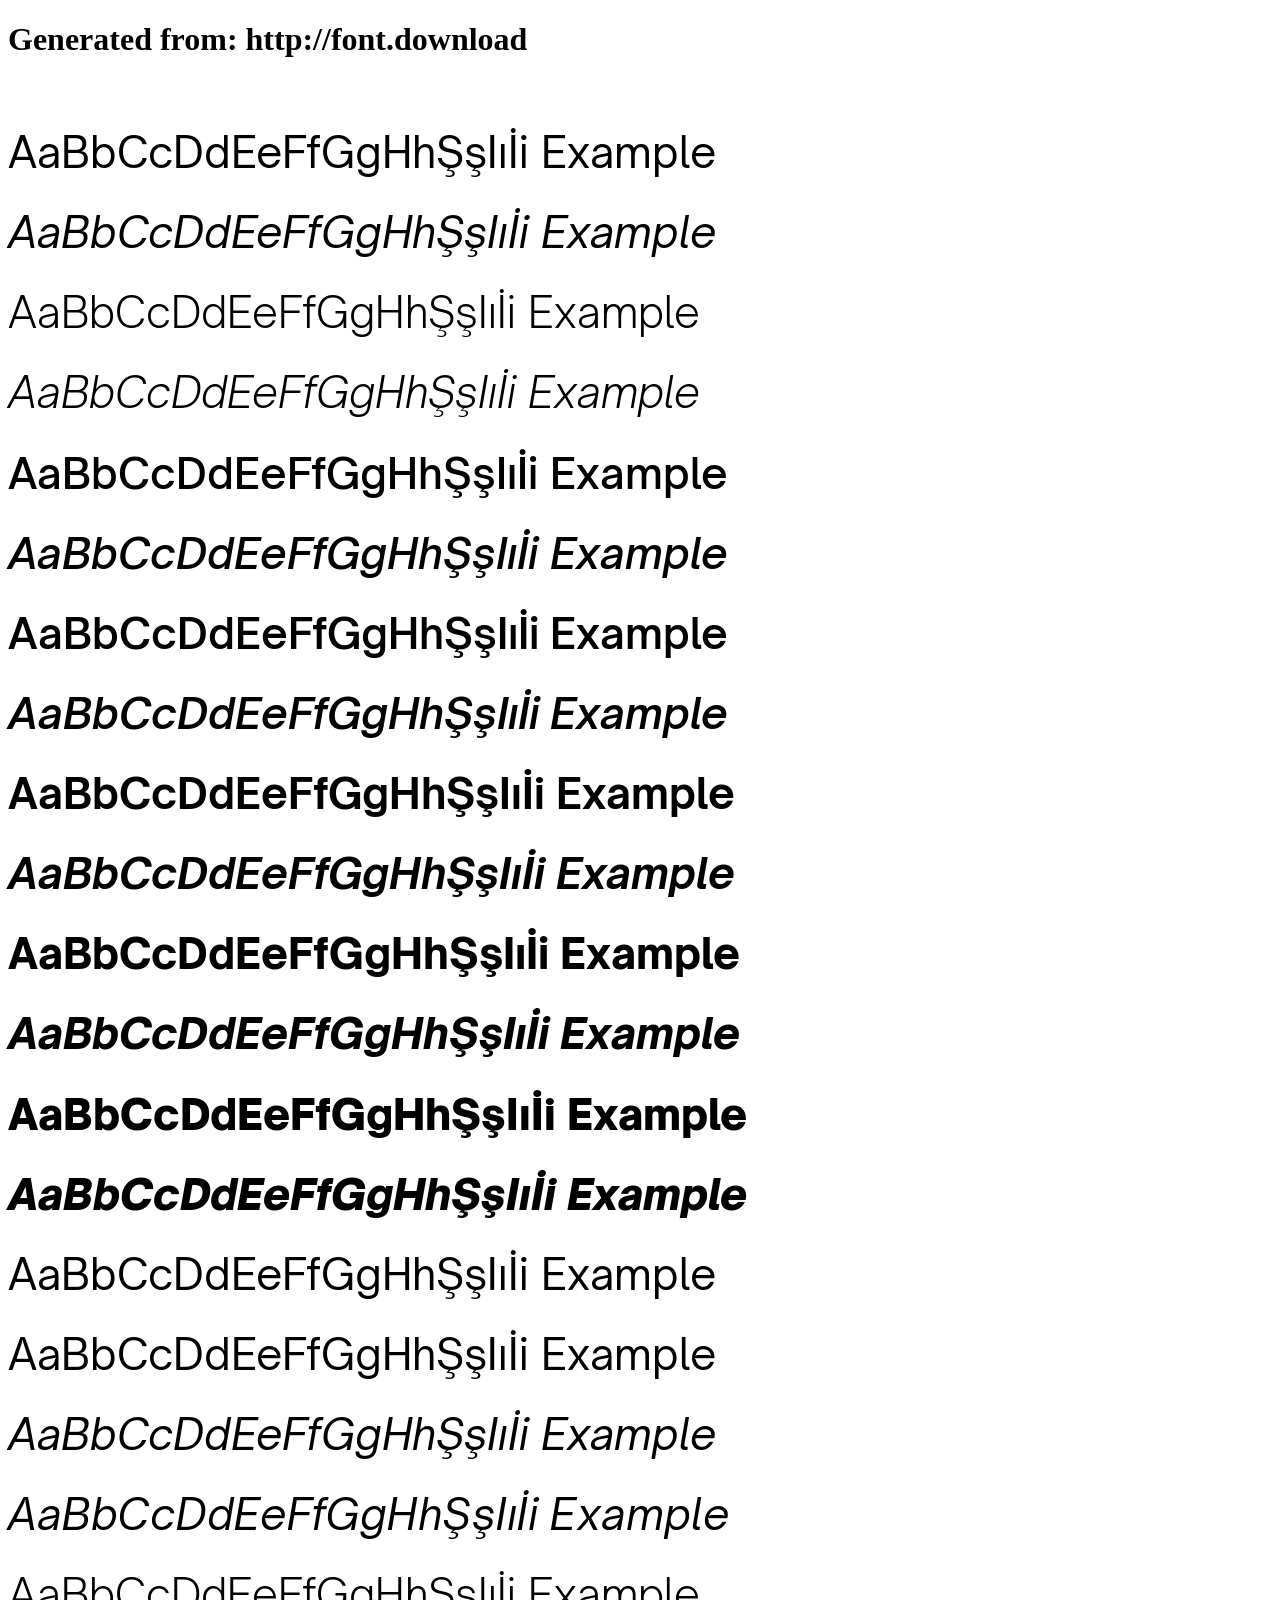
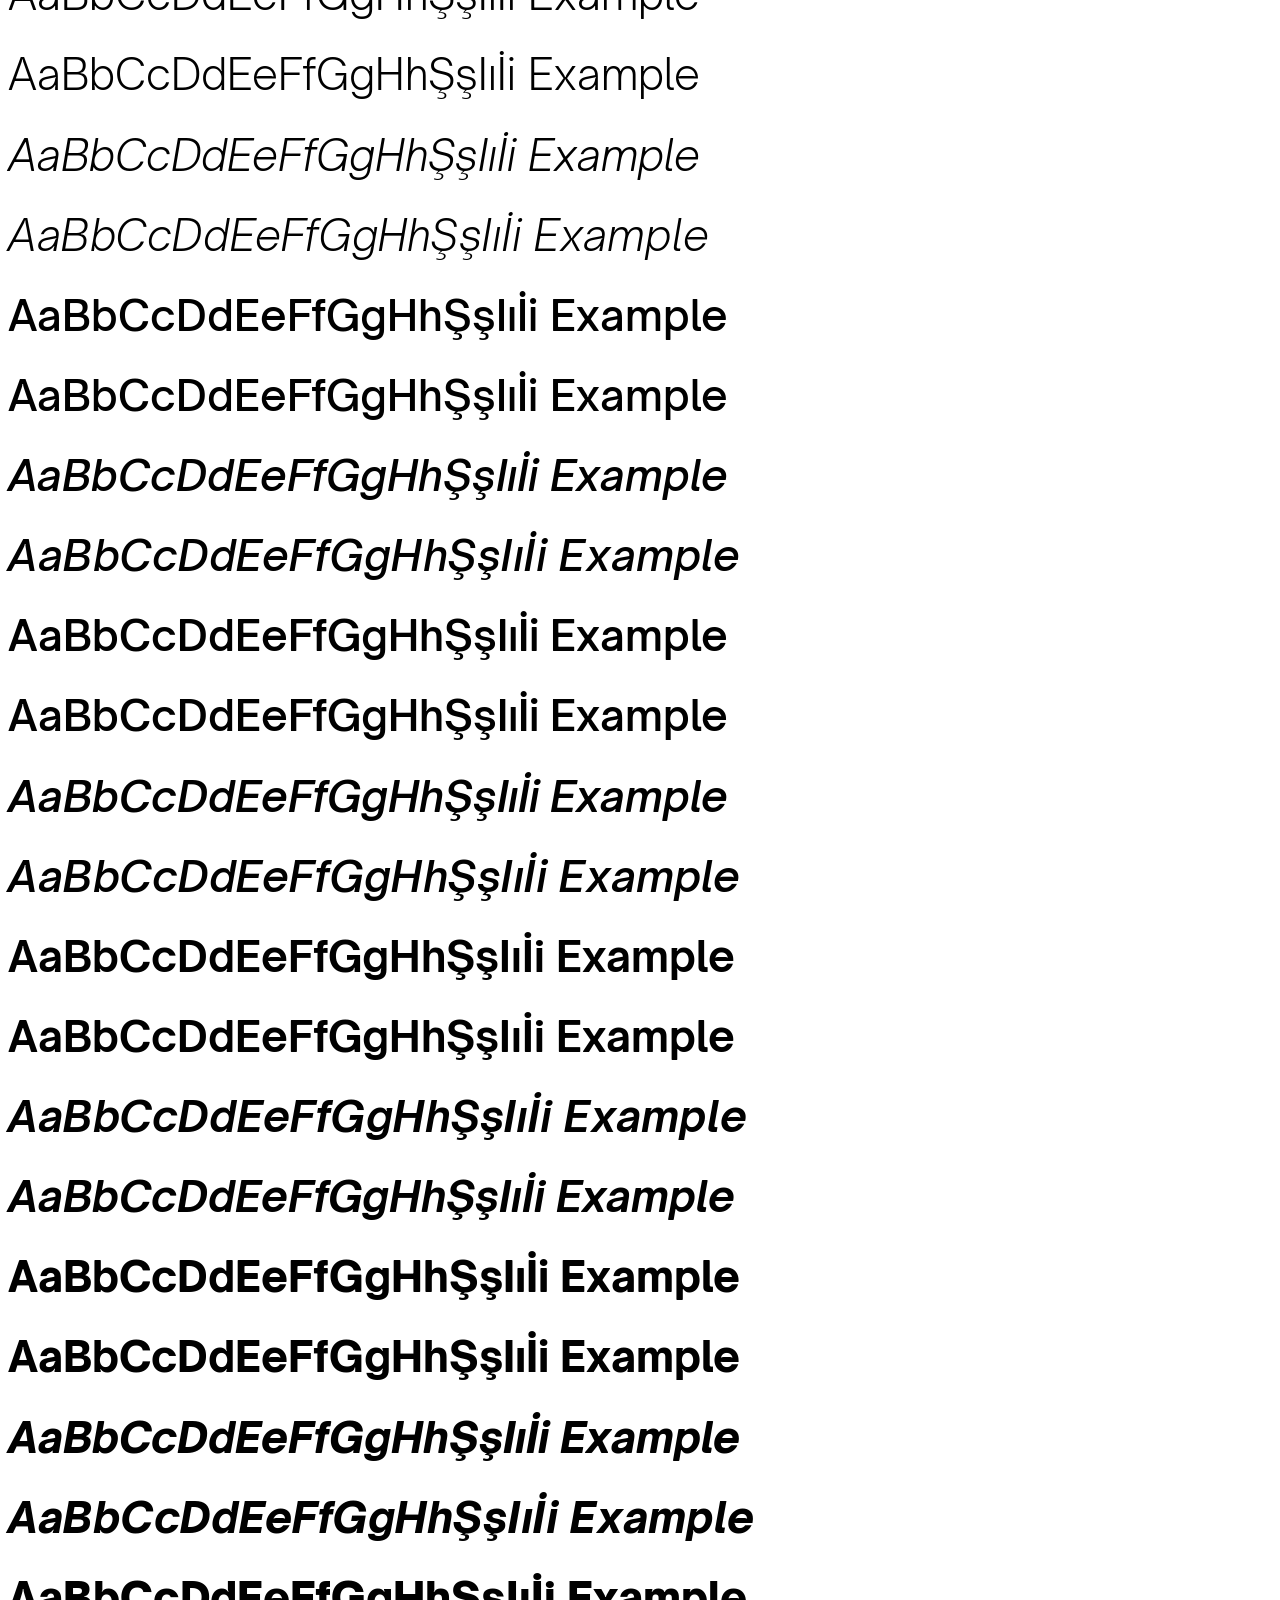
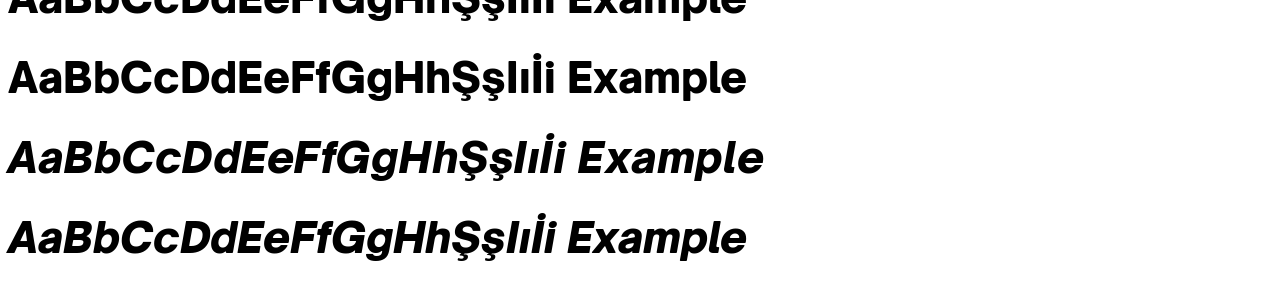
<file: public/fonts/open-sauce-one-webfont (1)/example.html>
<!DOCTYPE html>
<html xmlns="http://www.w3.org/1999/xhtml">
<head>
    <meta http-equiv="Content-Type" content="text/html; charset=utf-8"/>
    <link rel="stylesheet" type="text/css"
          href="style.css"/>
</head>

<body>

<h1>Generated from: http://font.download</h1><br/>
<h1 style="font-family:'Open Sauce One Regular';font-weight:normal;font-size:42px">AaBbCcDdEeFfGgHhŞşIıİi Example</h1>
<h1 style="font-family:'Open Sauce One Italic';font-weight:normal;font-size:42px">AaBbCcDdEeFfGgHhŞşIıİi Example</h1>
<h1 style="font-family:'Open Sauce One Light';font-weight:normal;font-size:42px">AaBbCcDdEeFfGgHhŞşIıİi Example</h1>
<h1 style="font-family:'Open Sauce One Light Italic';font-weight:normal;font-size:42px">AaBbCcDdEeFfGgHhŞşIıİi Example</h1>
<h1 style="font-family:'Open Sauce One Medium';font-weight:normal;font-size:42px">AaBbCcDdEeFfGgHhŞşIıİi Example</h1>
<h1 style="font-family:'Open Sauce One Medium Italic';font-weight:normal;font-size:42px">AaBbCcDdEeFfGgHhŞşIıİi Example</h1>
<h1 style="font-family:'Open Sauce One SemiBold';font-weight:normal;font-size:42px">AaBbCcDdEeFfGgHhŞşIıİi Example</h1>
<h1 style="font-family:'Open Sauce One SemiBold Italic';font-weight:normal;font-size:42px">AaBbCcDdEeFfGgHhŞşIıİi Example</h1>
<h1 style="font-family:'Open Sauce One Bold';font-weight:normal;font-size:42px">AaBbCcDdEeFfGgHhŞşIıİi Example</h1>
<h1 style="font-family:'Open Sauce One Bold Italic';font-weight:normal;font-size:42px">AaBbCcDdEeFfGgHhŞşIıİi Example</h1>
<h1 style="font-family:'Open Sauce One ExtraBold';font-weight:normal;font-size:42px">AaBbCcDdEeFfGgHhŞşIıİi Example</h1>
<h1 style="font-family:'Open Sauce One ExtraBold Italic';font-weight:normal;font-size:42px">AaBbCcDdEeFfGgHhŞşIıİi Example</h1>
<h1 style="font-family:'Open Sauce One Black';font-weight:normal;font-size:42px">AaBbCcDdEeFfGgHhŞşIıİi Example</h1>
<h1 style="font-family:'Open Sauce One Black Italic';font-weight:normal;font-size:42px">AaBbCcDdEeFfGgHhŞşIıİi Example</h1>
<h1 style="font-family:'Open Sauce Two Regular';font-weight:normal;font-size:42px">AaBbCcDdEeFfGgHhŞşIıİi Example</h1>
<h1 style="font-family:'Open Sauce Sans Regular';font-weight:normal;font-size:42px">AaBbCcDdEeFfGgHhŞşIıİi Example</h1>
<h1 style="font-family:'Open Sauce Two Italic';font-weight:normal;font-size:42px">AaBbCcDdEeFfGgHhŞşIıİi Example</h1>
<h1 style="font-family:'Open Sauce Sans Italic';font-weight:normal;font-size:42px">AaBbCcDdEeFfGgHhŞşIıİi Example</h1>
<h1 style="font-family:'Open Sauce Two Light';font-weight:normal;font-size:42px">AaBbCcDdEeFfGgHhŞşIıİi Example</h1>
<h1 style="font-family:'Open Sauce Sans Light';font-weight:normal;font-size:42px">AaBbCcDdEeFfGgHhŞşIıİi Example</h1>
<h1 style="font-family:'Open Sauce Two Light Italic';font-weight:normal;font-size:42px">AaBbCcDdEeFfGgHhŞşIıİi Example</h1>
<h1 style="font-family:'Open Sauce Sans Light Italic';font-weight:normal;font-size:42px">AaBbCcDdEeFfGgHhŞşIıİi Example</h1>
<h1 style="font-family:'Open Sauce Two Medium';font-weight:normal;font-size:42px">AaBbCcDdEeFfGgHhŞşIıİi Example</h1>
<h1 style="font-family:'Open Sauce Sans Medium';font-weight:normal;font-size:42px">AaBbCcDdEeFfGgHhŞşIıİi Example</h1>
<h1 style="font-family:'Open Sauce Two Medium Italic';font-weight:normal;font-size:42px">AaBbCcDdEeFfGgHhŞşIıİi Example</h1>
<h1 style="font-family:'Open Sauce Sans Medium Italic';font-weight:normal;font-size:42px">AaBbCcDdEeFfGgHhŞşIıİi Example</h1>
<h1 style="font-family:'Open Sauce Two SemiBold';font-weight:normal;font-size:42px">AaBbCcDdEeFfGgHhŞşIıİi Example</h1>
<h1 style="font-family:'Open Sauce Sans SemiBold';font-weight:normal;font-size:42px">AaBbCcDdEeFfGgHhŞşIıİi Example</h1>
<h1 style="font-family:'Open Sauce Two SemiBold Italic';font-weight:normal;font-size:42px">AaBbCcDdEeFfGgHhŞşIıİi Example</h1>
<h1 style="font-family:'Open Sauce Sans SemiBold Italic';font-weight:normal;font-size:42px">AaBbCcDdEeFfGgHhŞşIıİi Example</h1>
<h1 style="font-family:'Open Sauce Sans Bold';font-weight:normal;font-size:42px">AaBbCcDdEeFfGgHhŞşIıİi Example</h1>
<h1 style="font-family:'Open Sauce Two Bold';font-weight:normal;font-size:42px">AaBbCcDdEeFfGgHhŞşIıİi Example</h1>
<h1 style="font-family:'Open Sauce Sans Bold Italic';font-weight:normal;font-size:42px">AaBbCcDdEeFfGgHhŞşIıİi Example</h1>
<h1 style="font-family:'Open Sauce Two Bold Italic';font-weight:normal;font-size:42px">AaBbCcDdEeFfGgHhŞşIıİi Example</h1>
<h1 style="font-family:'Open Sauce Two ExtraBold';font-weight:normal;font-size:42px">AaBbCcDdEeFfGgHhŞşIıİi Example</h1>
<h1 style="font-family:'Open Sauce Sans ExtraBold';font-weight:normal;font-size:42px">AaBbCcDdEeFfGgHhŞşIıİi Example</h1>
<h1 style="font-family:'Open Sauce Two ExtraBold Italic';font-weight:normal;font-size:42px">AaBbCcDdEeFfGgHhŞşIıİi Example</h1>
<h1 style="font-family:'Open Sauce Sans ExtraBold Italic';font-weight:normal;font-size:42px">AaBbCcDdEeFfGgHhŞşIıİi Example</h1>
<h1 style="font-family:'Open Sauce Sans Black';font-weight:normal;font-size:42px">AaBbCcDdEeFfGgHhŞşIıİi Example</h1>
<h1 style="font-family:'Open Sauce Two Black';font-weight:normal;font-size:42px">AaBbCcDdEeFfGgHhŞşIıİi Example</h1>
<h1 style="font-family:'Open Sauce Sans Black Italic';font-weight:normal;font-size:42px">AaBbCcDdEeFfGgHhŞşIıİi Example</h1>
<h1 style="font-family:'Open Sauce Two Black Italic';font-weight:normal;font-size:42px">AaBbCcDdEeFfGgHhŞşIıİi Example</h1>


</body>
</html>
</file>
<file: public/fonts/open-sauce-one-webfont (1)/style.css>
/* #### Generated By: http://font.download #### */

    @font-face {
    font-family: 'Open Sauce One Regular';
    font-style: normal;
    font-weight: normal;
    src: local('Open Sauce One Regular'), url('OpenSauceOne-Regular.woff') format('woff');
    }
    

    @font-face {
    font-family: 'Open Sauce One Italic';
    font-style: normal;
    font-weight: normal;
    src: local('Open Sauce One Italic'), url('OpenSauceOne-Italic.woff') format('woff');
    }
    

    @font-face {
    font-family: 'Open Sauce One Light';
    font-style: normal;
    font-weight: normal;
    src: local('Open Sauce One Light'), url('OpenSauceOne-Light.woff') format('woff');
    }
    

    @font-face {
    font-family: 'Open Sauce One Light Italic';
    font-style: normal;
    font-weight: normal;
    src: local('Open Sauce One Light Italic'), url('OpenSauceOne-LightItalic.woff') format('woff');
    }
    

    @font-face {
    font-family: 'Open Sauce One Medium';
    font-style: normal;
    font-weight: normal;
    src: local('Open Sauce One Medium'), url('OpenSauceOne-Medium.woff') format('woff');
    }
    

    @font-face {
    font-family: 'Open Sauce One Medium Italic';
    font-style: normal;
    font-weight: normal;
    src: local('Open Sauce One Medium Italic'), url('OpenSauceOne-MediumItalic.woff') format('woff');
    }
    

    @font-face {
    font-family: 'Open Sauce One SemiBold';
    font-style: normal;
    font-weight: normal;
    src: local('Open Sauce One SemiBold'), url('OpenSauceOne-SemiBold.woff') format('woff');
    }
    

    @font-face {
    font-family: 'Open Sauce One SemiBold Italic';
    font-style: normal;
    font-weight: normal;
    src: local('Open Sauce One SemiBold Italic'), url('OpenSauceOne-SemiBoldItalic.woff') format('woff');
    }
    

    @font-face {
    font-family: 'Open Sauce One Bold';
    font-style: normal;
    font-weight: normal;
    src: local('Open Sauce One Bold'), url('OpenSauceOne-Bold.woff') format('woff');
    }
    

    @font-face {
    font-family: 'Open Sauce One Bold Italic';
    font-style: normal;
    font-weight: normal;
    src: local('Open Sauce One Bold Italic'), url('OpenSauceOne-BoldItalic.woff') format('woff');
    }
    

    @font-face {
    font-family: 'Open Sauce One ExtraBold';
    font-style: normal;
    font-weight: normal;
    src: local('Open Sauce One ExtraBold'), url('OpenSauceOne-ExtraBold.woff') format('woff');
    }
    

    @font-face {
    font-family: 'Open Sauce One ExtraBold Italic';
    font-style: normal;
    font-weight: normal;
    src: local('Open Sauce One ExtraBold Italic'), url('OpenSauceOne-ExtraBoldItalic.woff') format('woff');
    }
    

    @font-face {
    font-family: 'Open Sauce One Black';
    font-style: normal;
    font-weight: normal;
    src: local('Open Sauce One Black'), url('OpenSauceOne-Black.woff') format('woff');
    }
    

    @font-face {
    font-family: 'Open Sauce One Black Italic';
    font-style: normal;
    font-weight: normal;
    src: local('Open Sauce One Black Italic'), url('OpenSauceOne-BlackItalic.woff') format('woff');
    }
    

    @font-face {
    font-family: 'Open Sauce Two Regular';
    font-style: normal;
    font-weight: normal;
    src: local('Open Sauce Two Regular'), url('OpenSauceTwo-Regular.woff') format('woff');
    }
    

    @font-face {
    font-family: 'Open Sauce Sans Regular';
    font-style: normal;
    font-weight: normal;
    src: local('Open Sauce Sans Regular'), url('OpenSauceSans-Regular.woff') format('woff');
    }
    

    @font-face {
    font-family: 'Open Sauce Two Italic';
    font-style: normal;
    font-weight: normal;
    src: local('Open Sauce Two Italic'), url('OpenSauceTwo-Italic.woff') format('woff');
    }
    

    @font-face {
    font-family: 'Open Sauce Sans Italic';
    font-style: normal;
    font-weight: normal;
    src: local('Open Sauce Sans Italic'), url('OpenSauceSans-Italic.woff') format('woff');
    }
    

    @font-face {
    font-family: 'Open Sauce Two Light';
    font-style: normal;
    font-weight: normal;
    src: local('Open Sauce Two Light'), url('OpenSauceTwo-Light.woff') format('woff');
    }
    

    @font-face {
    font-family: 'Open Sauce Sans Light';
    font-style: normal;
    font-weight: normal;
    src: local('Open Sauce Sans Light'), url('OpenSauceSans-Light.woff') format('woff');
    }
    

    @font-face {
    font-family: 'Open Sauce Two Light Italic';
    font-style: normal;
    font-weight: normal;
    src: local('Open Sauce Two Light Italic'), url('OpenSauceTwo-LightItalic.woff') format('woff');
    }
    

    @font-face {
    font-family: 'Open Sauce Sans Light Italic';
    font-style: normal;
    font-weight: normal;
    src: local('Open Sauce Sans Light Italic'), url('OpenSauceSans-LightItalic.woff') format('woff');
    }
    

    @font-face {
    font-family: 'Open Sauce Two Medium';
    font-style: normal;
    font-weight: normal;
    src: local('Open Sauce Two Medium'), url('OpenSauceTwo-Medium.woff') format('woff');
    }
    

    @font-face {
    font-family: 'Open Sauce Sans Medium';
    font-style: normal;
    font-weight: normal;
    src: local('Open Sauce Sans Medium'), url('OpenSauceSans-Medium.woff') format('woff');
    }
    

    @font-face {
    font-family: 'Open Sauce Two Medium Italic';
    font-style: normal;
    font-weight: normal;
    src: local('Open Sauce Two Medium Italic'), url('OpenSauceTwo-MediumItalic.woff') format('woff');
    }
    

    @font-face {
    font-family: 'Open Sauce Sans Medium Italic';
    font-style: normal;
    font-weight: normal;
    src: local('Open Sauce Sans Medium Italic'), url('OpenSauceSans-MediumItalic.woff') format('woff');
    }
    

    @font-face {
    font-family: 'Open Sauce Two SemiBold';
    font-style: normal;
    font-weight: normal;
    src: local('Open Sauce Two SemiBold'), url('OpenSauceTwo-SemiBold.woff') format('woff');
    }
    

    @font-face {
    font-family: 'Open Sauce Sans SemiBold';
    font-style: normal;
    font-weight: normal;
    src: local('Open Sauce Sans SemiBold'), url('OpenSauceSans-SemiBold.woff') format('woff');
    }
    

    @font-face {
    font-family: 'Open Sauce Two SemiBold Italic';
    font-style: normal;
    font-weight: normal;
    src: local('Open Sauce Two SemiBold Italic'), url('OpenSauceTwo-SemiBoldItalic.woff') format('woff');
    }
    

    @font-face {
    font-family: 'Open Sauce Sans SemiBold Italic';
    font-style: normal;
    font-weight: normal;
    src: local('Open Sauce Sans SemiBold Italic'), url('OpenSauceSans-SemiBoldItalic.woff') format('woff');
    }
    

    @font-face {
    font-family: 'Open Sauce Sans Bold';
    font-style: normal;
    font-weight: normal;
    src: local('Open Sauce Sans Bold'), url('OpenSauceSans-Bold.woff') format('woff');
    }
    

    @font-face {
    font-family: 'Open Sauce Two Bold';
    font-style: normal;
    font-weight: normal;
    src: local('Open Sauce Two Bold'), url('OpenSauceTwo-Bold.woff') format('woff');
    }
    

    @font-face {
    font-family: 'Open Sauce Sans Bold Italic';
    font-style: normal;
    font-weight: normal;
    src: local('Open Sauce Sans Bold Italic'), url('OpenSauceSans-BoldItalic.woff') format('woff');
    }
    

    @font-face {
    font-family: 'Open Sauce Two Bold Italic';
    font-style: normal;
    font-weight: normal;
    src: local('Open Sauce Two Bold Italic'), url('OpenSauceTwo-BoldItalic.woff') format('woff');
    }
    

    @font-face {
    font-family: 'Open Sauce Two ExtraBold';
    font-style: normal;
    font-weight: normal;
    src: local('Open Sauce Two ExtraBold'), url('OpenSauceTwo-ExtraBold.woff') format('woff');
    }
    

    @font-face {
    font-family: 'Open Sauce Sans ExtraBold';
    font-style: normal;
    font-weight: normal;
    src: local('Open Sauce Sans ExtraBold'), url('OpenSauceSans-ExtraBold.woff') format('woff');
    }
    

    @font-face {
    font-family: 'Open Sauce Two ExtraBold Italic';
    font-style: normal;
    font-weight: normal;
    src: local('Open Sauce Two ExtraBold Italic'), url('OpenSauceTwo-ExtraBoldItalic.woff') format('woff');
    }
    

    @font-face {
    font-family: 'Open Sauce Sans ExtraBold Italic';
    font-style: normal;
    font-weight: normal;
    src: local('Open Sauce Sans ExtraBold Italic'), url('OpenSauceSans-ExtraBoldItalic.woff') format('woff');
    }
    

    @font-face {
    font-family: 'Open Sauce Sans Black';
    font-style: normal;
    font-weight: normal;
    src: local('Open Sauce Sans Black'), url('OpenSauceSans-Black.woff') format('woff');
    }
    

    @font-face {
    font-family: 'Open Sauce Two Black';
    font-style: normal;
    font-weight: normal;
    src: local('Open Sauce Two Black'), url('OpenSauceTwo-Black.woff') format('woff');
    }
    

    @font-face {
    font-family: 'Open Sauce Sans Black Italic';
    font-style: normal;
    font-weight: normal;
    src: local('Open Sauce Sans Black Italic'), url('OpenSauceSans-BlackItalic.woff') format('woff');
    }
    

    @font-face {
    font-family: 'Open Sauce Two Black Italic';
    font-style: normal;
    font-weight: normal;
    src: local('Open Sauce Two Black Italic'), url('OpenSauceTwo-BlackItalic.woff') format('woff');
    }
</file>
